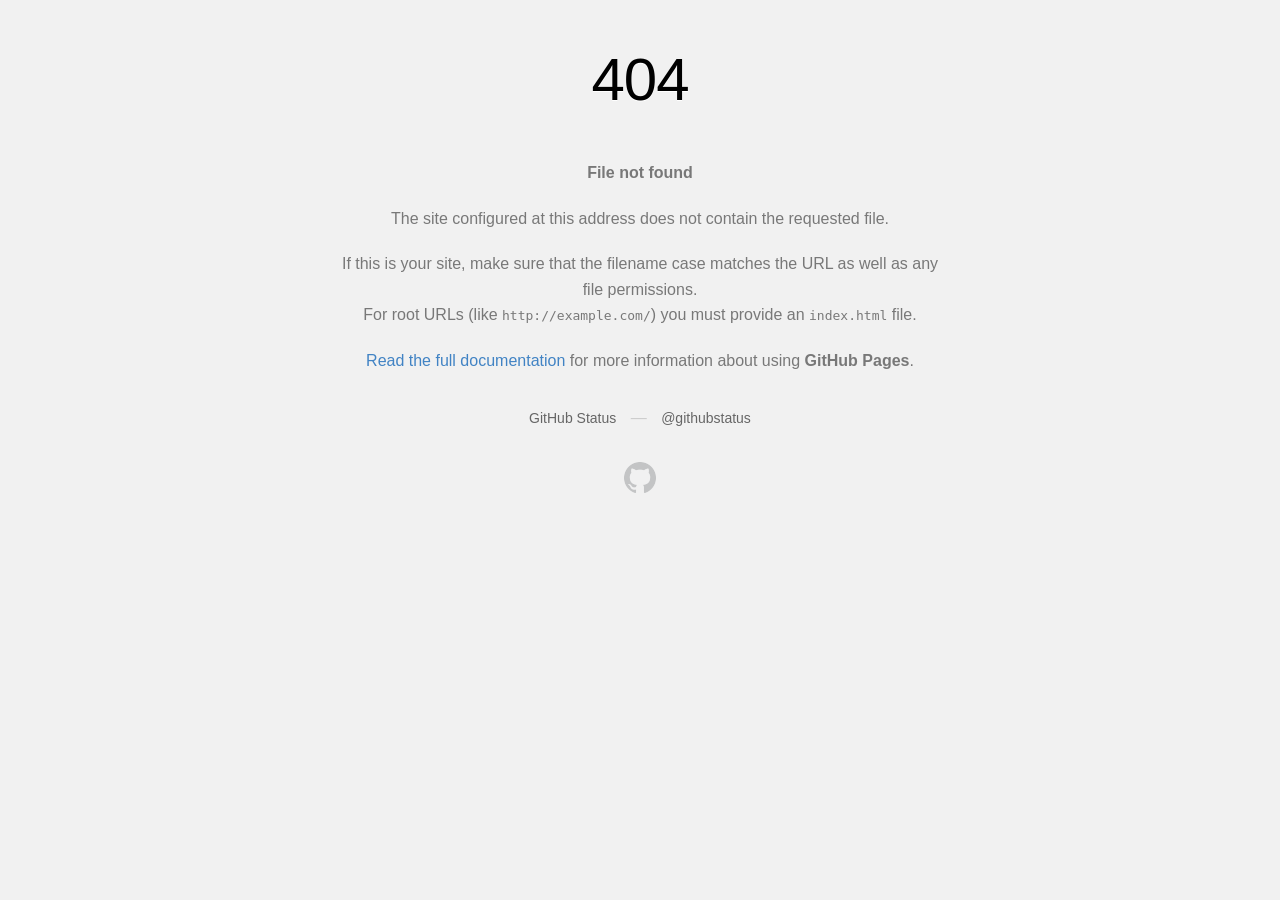
<file: _link rel=.html>
<!DOCTYPE html>
<html>
  <head>
    <meta http-equiv="Content-type" content="text/html; charset=utf-8">
    <meta http-equiv="Content-Security-Policy" content="default-src 'none'; style-src 'unsafe-inline'; img-src data:; connect-src 'self'">
    <title>Page not found &middot; GitHub Pages</title>
    <style type="text/css" media="screen">
      body {
        background-color: #f1f1f1;
        margin: 0;
        font-family: "Helvetica Neue", Helvetica, Arial, sans-serif;
      }

      .container { margin: 50px auto 40px auto; width: 600px; text-align: center; }

      a { color: #4183c4; text-decoration: none; }
      a:hover { text-decoration: underline; }

      h1 { width: 800px; position:relative; left: -100px; letter-spacing: -1px; line-height: 60px; font-size: 60px; font-weight: 100; margin: 0px 0 50px 0; text-shadow: 0 1px 0 #fff; }
      p { color: rgba(0, 0, 0, 0.5); margin: 20px 0; line-height: 1.6; }

      ul { list-style: none; margin: 25px 0; padding: 0; }
      li { display: table-cell; font-weight: bold; width: 1%; }

      .logo { display: inline-block; margin-top: 35px; }
      .logo-img-2x { display: none; }
      @media
      only screen and (-webkit-min-device-pixel-ratio: 2),
      only screen and (   min--moz-device-pixel-ratio: 2),
      only screen and (     -o-min-device-pixel-ratio: 2/1),
      only screen and (        min-device-pixel-ratio: 2),
      only screen and (                min-resolution: 192dpi),
      only screen and (                min-resolution: 2dppx) {
        .logo-img-1x { display: none; }
        .logo-img-2x { display: inline-block; }
      }

      #suggestions {
        margin-top: 35px;
        color: #ccc;
      }
      #suggestions a {
        color: #666666;
        font-weight: 200;
        font-size: 14px;
        margin: 0 10px;
      }

    </style>
  </head>
  <body>

    <div class="container">

      <h1>404</h1>
      <p><strong>File not found</strong></p>

      <p>
        The site configured at this address does not
        contain the requested file.
      </p>

      <p>
        If this is your site, make sure that the filename case matches the URL
        as well as any file permissions.<br>
        For root URLs (like <code>http://example.com/</code>) you must provide an
        <code>index.html</code> file.
      </p>

      <p>
        <a href="https://help.github.com/pages/">Read the full documentation</a>
        for more information about using <strong>GitHub Pages</strong>.
      </p>

      <div id="suggestions">
        <a href="https://githubstatus.com">GitHub Status</a> &mdash;
        <a href="https://twitter.com/githubstatus">@githubstatus</a>
      </div>

      <a href="/" class="logo logo-img-1x">
        <img width="32" height="32" title="" alt="" src="[data-uri]">
      </a>

      <a href="/" class="logo logo-img-2x">
        <img width="32" height="32" title="" alt="" src="[data-uri]">
      </a>
    </div>
  </body>
</html>
</file>
